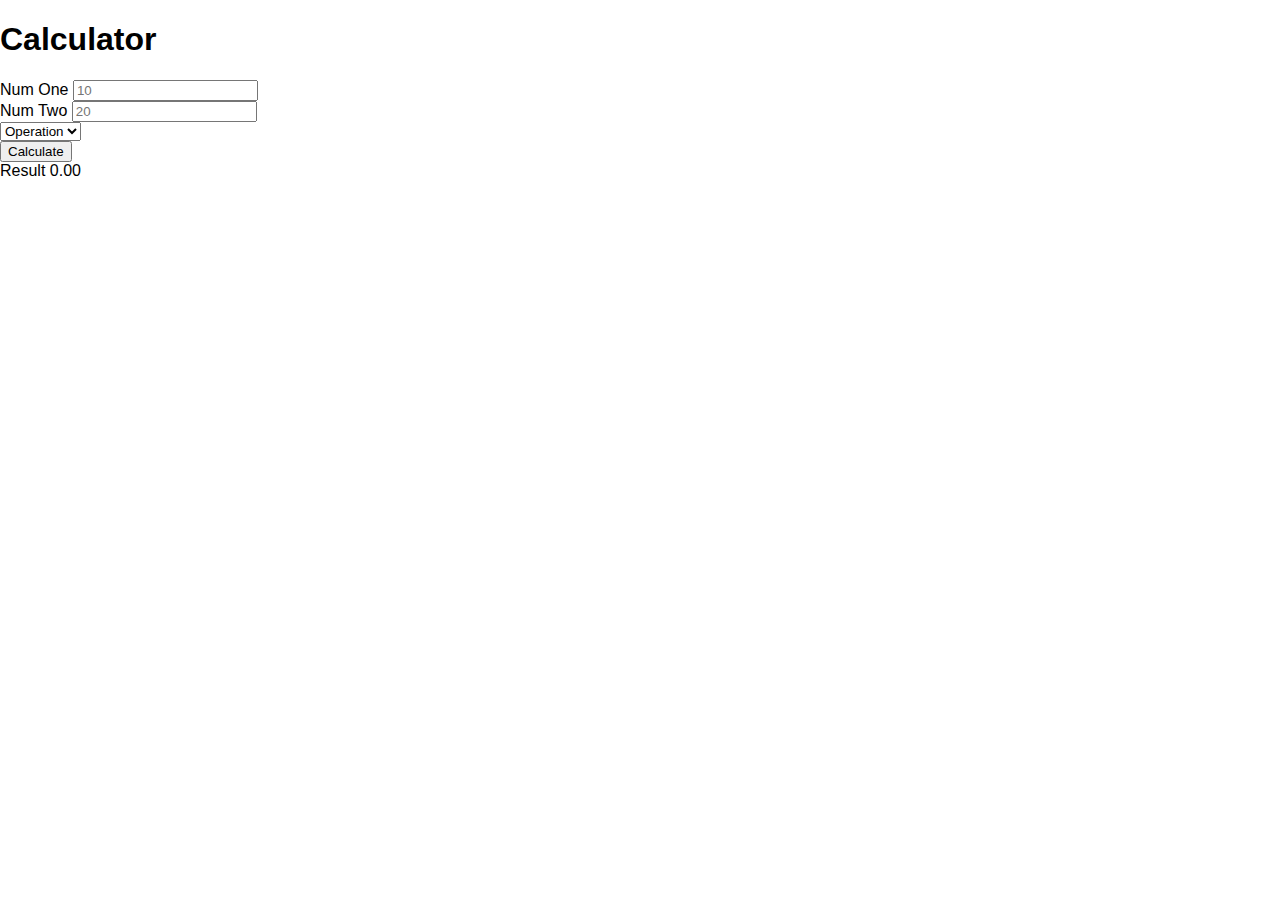
<file: calculator/index.html>
<!DOCTYPE html>
<html lang="en">
  <head>
    <meta charset="UTF-8" />
    <meta name="viewport" content="width=device-width, initial-scale=1.0" />
    <link
      href="https://cdn.jsdelivr.net/npm/bootstrap@5.0.2/dist/css/bootstrap.min.css"
      rel="stylesheet"
      integrity="sha384-EVSTQN3/azprG1Anm3QDgpJLIm9Nao0Yz1ztcQTwFspd3yD65VohhpuuCOmLASjC"
      crossorigin="anonymous"
    />
    <link rel="stylesheet" href="./styles/style.css" />
    <title>Calculator</title>
  </head>
  <body>
    <header>
      <div class="container">
        <div class="card text-center">
          <div class="card-body">
            <h1>Calculator</h1>
          </div>
        </div>
      </div>
    </header>
    <main>
      <div class="container">
        <div class="card text-center mt-3">
          <div
            class="card-header"
            style="border: none; background: none"
            id="alert"
          >
            <div class="input-group row justify-content-center">
              <span
                id="error"
                class="input-group-text col-auto alert-warning"
              ></span>
              <span
                class="input-group-text col-auto alert-warning"
                type="button"
                id="alertBtn"
                >X</span
              >
            </div>
          </div>
          <div class="card-body">
            <div class="row justify-content-center">
              <div class="col-auto">
                <div class="input-group">
                  <span class="input-group-text">Num One</span>
                  <input
                    type="text"
                    name="num1"
                    id="num1"
                    placeholder="10"
                    class="form-control"
                    required
                  />
                </div>
              </div>

              <div class="col-auto">
                <div class="input-group">
                  <span class="input-group-text">Num Two</span>
                  <input
                    type="text"
                    name="num2"
                    id="num2"
                    placeholder="20"
                    class="form-control"
                    required
                  />
                </div>
              </div>

              <div class="col-auto">
                <select name="operation" id="operation" class="form-select">
                  <option selected disabled value="">Operation</option>
                  <option value="add" class="sign">Add (&plus;)</option>
                  <option value="sub" class="sign">Sub (&minus;)</option>
                  <option value="mul" class="sign">Mul (&times;)</option>
                  <option value="div" class="sign">Div (&divide;)</option>
                </select>
              </div>

              <div class="col-auto">
                <button id="calBtn" type="button" class="btn btn-primary">
                  Calculate
                </button>
              </div>

              <div class="col-auto">
                <div class="input-group">
                  <span class="input-group-text">Result</span>
                  <span
                    id="result"
                    class="input-group-text"
                    style="background: none"
                    >0.00</span
                  >
                </div>
              </div>
            </div>
          </div>
        </div>
      </div>
    </main>
    <footer></footer>

    <script src="./js/calculator.js"></script>
  </body>
</html>
</file>
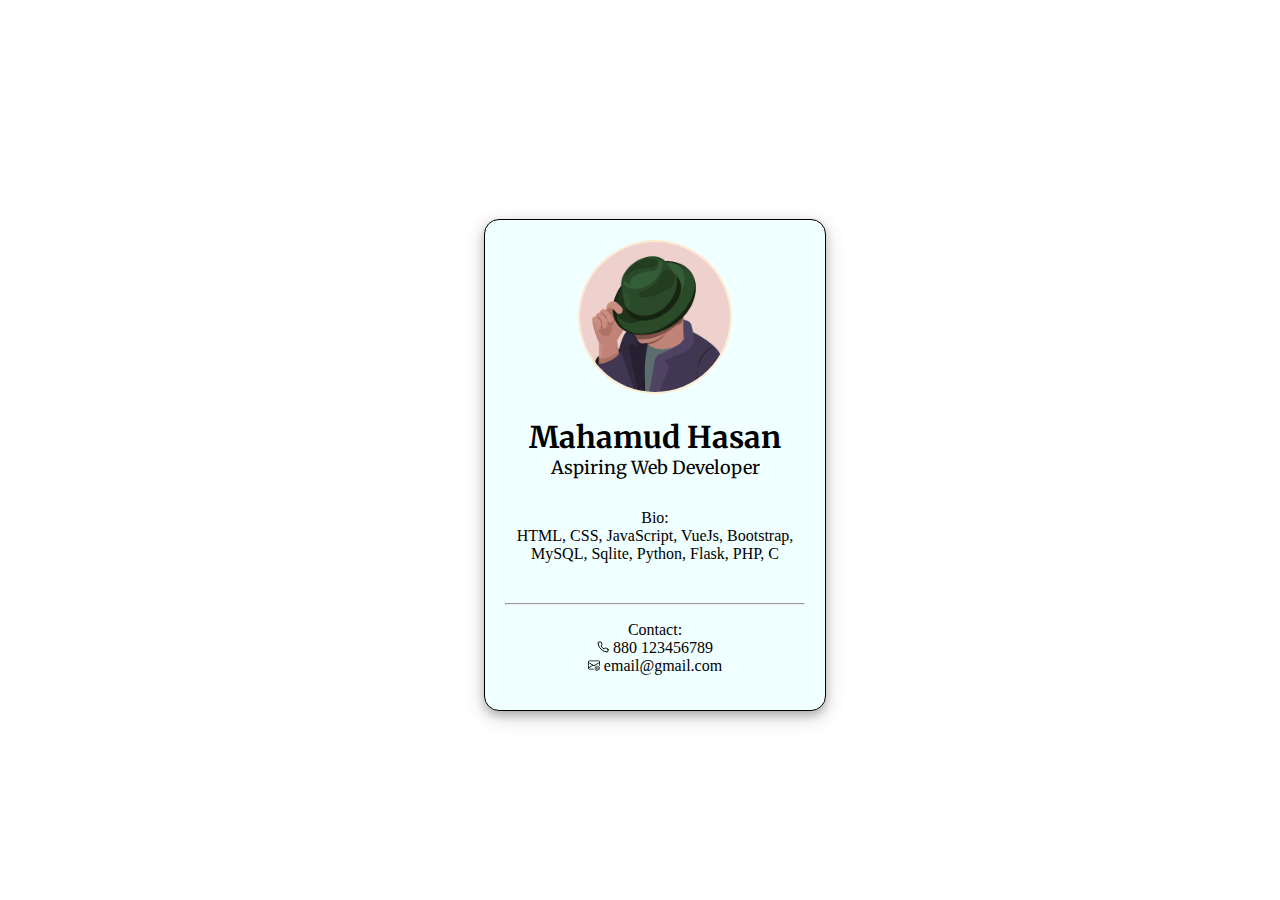
<file: profile_card/index.html>
<!DOCTYPE html>
<html lang="en">
  <head>
    <meta charset="UTF-8" />
    <meta name="viewport" content="width=device-width, initial-scale=1.0" />
    <link rel="stylesheet" href="./styles/style.css" />
    <link rel="preconnect" href="https://fonts.googleapis.com" />
    <link rel="preconnect" href="https://fonts.gstatic.com" crossorigin />
    <link
      href="https://fonts.googleapis.com/css2?family=Merriweather:ital,wght@0,300;0,400;0,700;0,900;1,300;1,400;1,700;1,900&display=swap"
      rel="stylesheet"
    />
    <title>Profile Card</title>
  </head>
  <body>
    <header></header>
    <main>
      <div id="profile-card" class="centered">
        <div class="profile-card-head">
          <img
            id="profile-image"
            src="./assets/my_photo.png"
            alt="Profile Photo"
            width="150px"
          />
        </div>
        <div class="profile-card-body">
          <span id="name">Mahamud Hasan</span>
          <br />
          <span id="profession">Aspiring Web Developer</span>
          <p id="bio">
            <span>Bio:</span>
            <br />
            HTML, CSS, JavaScript, VueJs, Bootstrap, MySQL, Sqlite, Python,
            Flask, PHP, C
          </p>
        </div>

        <div class="profile-card-foot">
          <hr />
          <p>
            Contact:
            <br />
            <img src="./assets/phone.svg" alt="Phone Icon" width="12px" />
            <span> 880 123456789</span>
            <br />
            <img src="./assets/envelope-at.svg" alt="Email Icon" width="12px" />
            <span> email@gmail.com</span>
          </p>
        </div>
      </div>
    </main>
    <footer></footer>
  </body>
</html>
</file>
<file: calculator/styles/style.css>
body {
  margin: 0;
  padding: 0;
  font-family: Arial, Helvetica, sans-serif;
  font-weight: 200;
}
</file>
<file: profile_card/styles/style.css>
body {
  margin: 0;
  padding: 0;
}

#profile-card {
  width: 300px;
  height: 450px;
  border: 1px solid black;
  border-radius: 15px;
  margin: 15px;
  padding: 20px;
  background-color: azure;
  text-align: center;
  box-shadow: 0 4px 8px 0 rgba(0, 0, 0, 0.2), 0 6px 20px 0 rgba(0, 0, 0, 0.19);
}

#profile-image {
  border: 2px solid blanchedalmond;
  border-radius: 50%;
}

#profile-image:hover {
  box-shadow: 0 4px 8px 0 rgba(0, 0, 0, 0.5), 0 6px 20px 0 rgba(0, 0, 0, 0.19);
}

.centered {
  position: absolute;
  top: 50%;
  left: 50%;
  transform: translate(-50%, -50%);
}

#name {
  font-family: "Merriweather", serif;
  font-weight: 700;
  font-style: normal;
  font-size: 30px;
}

#profession {
  font-family: "Merriweather", serif;
  font-weight: 400;
  font-style: normal;
  font-size: 18px;
}
.profile-card-body {
  margin-top: 20px;
}

#bio {
  margin-top: 30px;
}

.profile-card-foot {
  margin-top: 40px;
  text-decoration: none;
}
</file>
